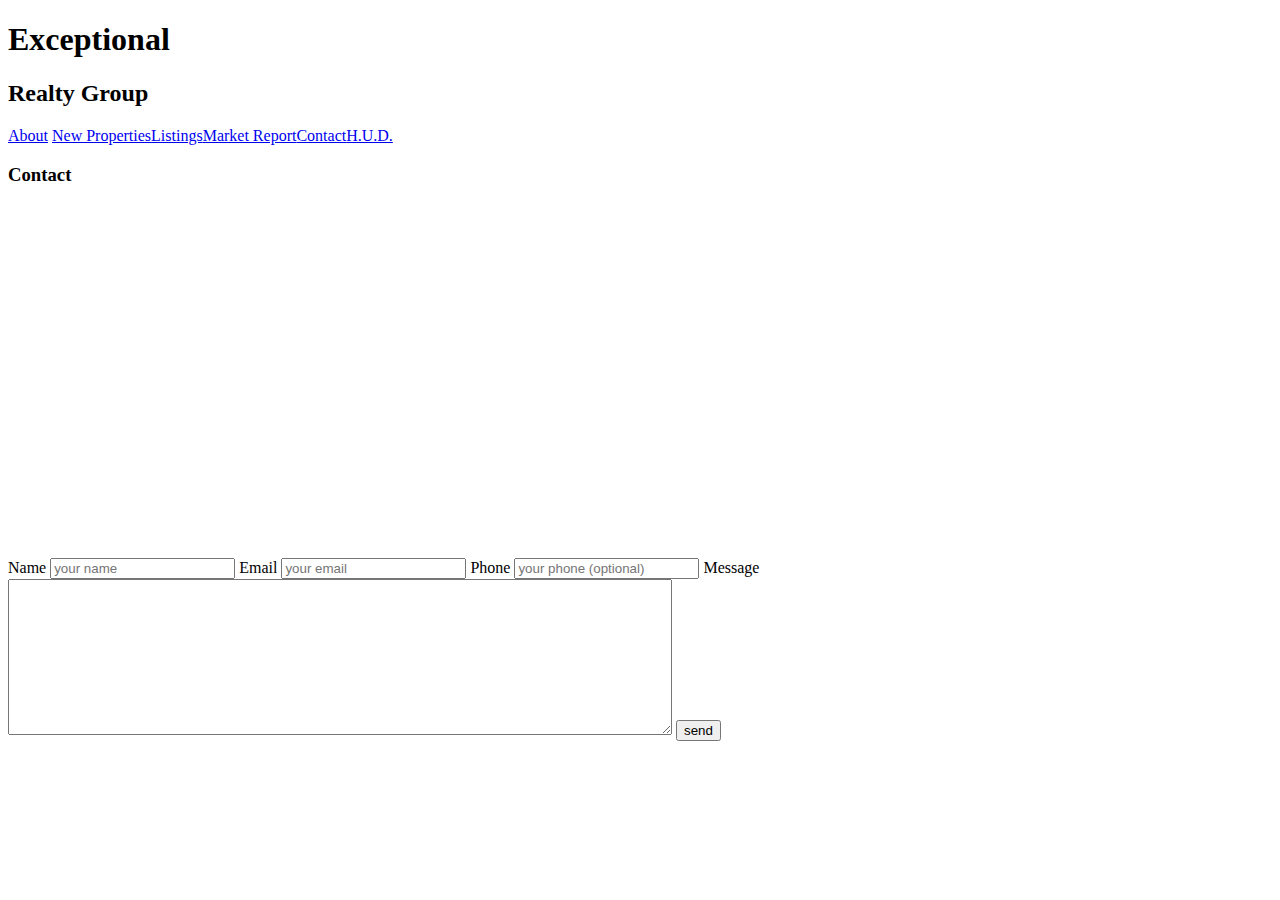
<file: contact.html>
<!DOCTYPE html>
<html lang="en" dir="ltr">
  <head>
    <meta charset="utf-8">
    <title>Exceptional Realty Group - Luxur Homes - New Properties</title>
  </head>
  <body>

    <h1>Exceptional</h1>
    <h2>Realty Group</h2>

    <!-- links -->
    <a href="index.html">About</a> <a href="new-properties.html ">New Properties</a><a href="real-estate-listings.html ">Listings</a><a href="market-report.html ">Market Report</a><a href="contact.html ">Contact</a><a href="http://hud.gov" target="_blank ">H.U.D.</a>

    <h3>Contact</h3>
    <!-- Map -->
    <iframe src="https://www.google.com/maps/embed?pb=!1m18!1m12!1m3!1d7052.025677763382!2d-73.99394954688698!3d40.69763990629579!2m3!1f0!2f0!3f0!3m2!1i1024!2i768!4f13.1!3m3!1m2!1s0x89c25a47df06b185%3A0xc889234bc07c42ee!2sBrooklyn+Heights%2C+Brooklyn%2C+NY!5e0!3m2!1sen!2sus!4v1540672300473" width="425" height="350" frameborder="0" style="border:0" allowfullscreen></iframe>

    <!-- Contact Form -->
    <form class="" action="#" method="post">
      <label for="fullname">Name</label>
      <input type="text" id="fullname" name="fullname" placeholder="your name" required>
      <label for="email">Email</label>
      <input type="email" id="email" name="email" placeholder="your email" required>
      <label for="phone">Phone</label>
      <input type="tel" id="phone" name="phone" placeholder="your phone (optional)">
      <label for="message">Message</label>
      <textarea id="message" name="message" rows="10" cols="80"></textarea>
      <input type="submit" name="" value="send">
    </form>


  </body>
</html>
</file>
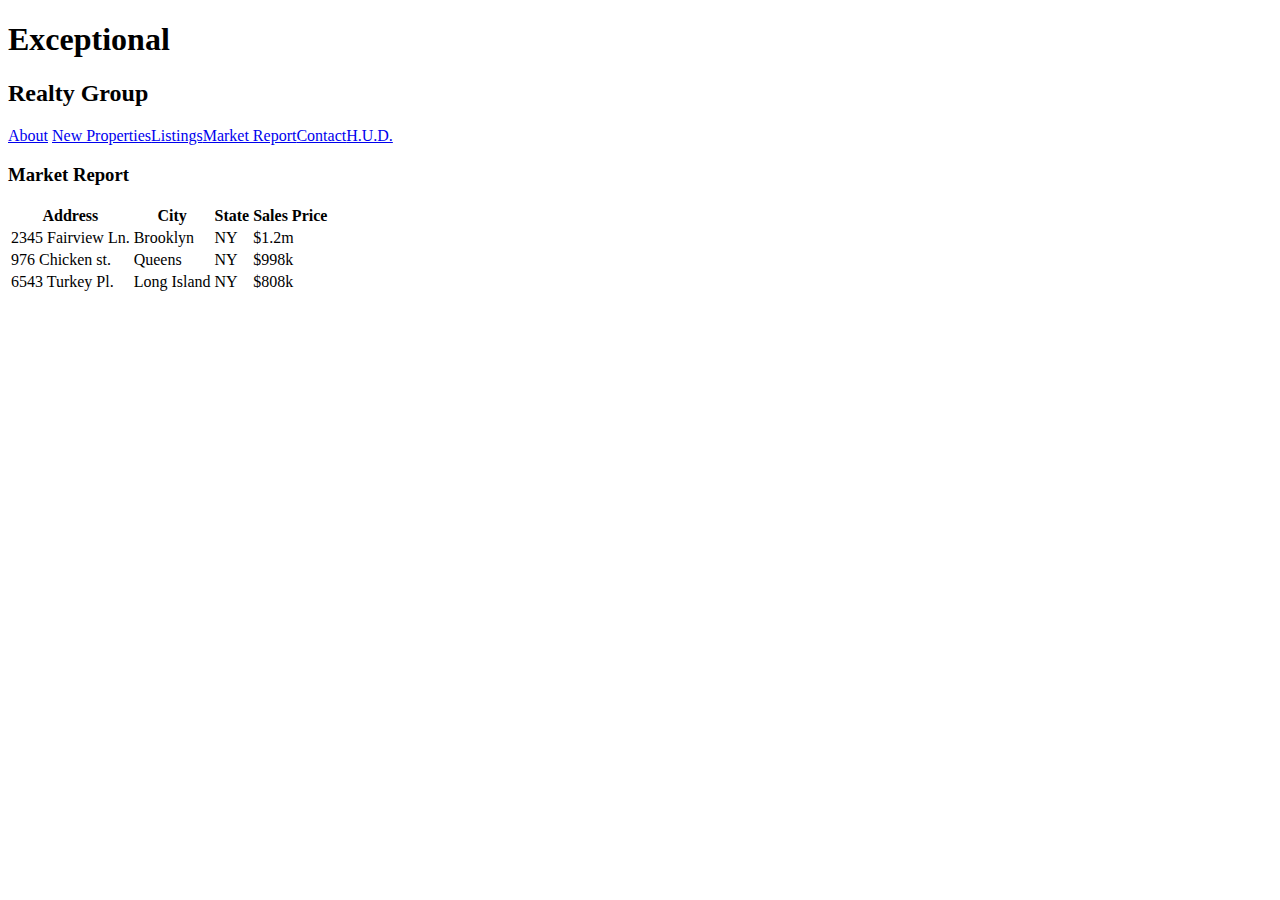
<file: market-report.html>
<!DOCTYPE html>
<html lang="en" dir="ltr">
  <head>
    <meta charset="utf-8">
    <title>Exceptional Realty Group - Luxury Homes - Market Reports</title>
  </head>
  <body>
    <h1>Exceptional</h1>
    <h2>Realty Group</h2>

    <!-- links -->
    <a href="index.html">About</a> <a href="new-properties.html">New Properties</a><a href="real-estate-listings.html">Listings</a><a href="market-report.html">Market Report</a><a href="contact.html">Contact</a><a href="http://hud.gov" target="_blank">H.U.D.</a>

    <h3>Market Report</h3>

    <table>
      <tr>
        <th>Address</th>
        <th>City</th>
        <th>State</th>
        <th>Sales Price</th>
      </tr>
      <tr>
        <td>2345 Fairview Ln.</td>
        <td>Brooklyn</td>
        <td>NY</td>
        <td>$1.2m</td>
      </tr>
      <tr>
        <td>976 Chicken st.</td>
        <td>Queens</td>
        <td>NY</td>
        <td>$998k</td>
      </tr>
      <tr>
        <td>6543 Turkey Pl.</td>
        <td>Long Island</td>
        <td>NY</td>
        <td>$808k</td>
      </tr>
    </table>
  </body>
</html>
</file>
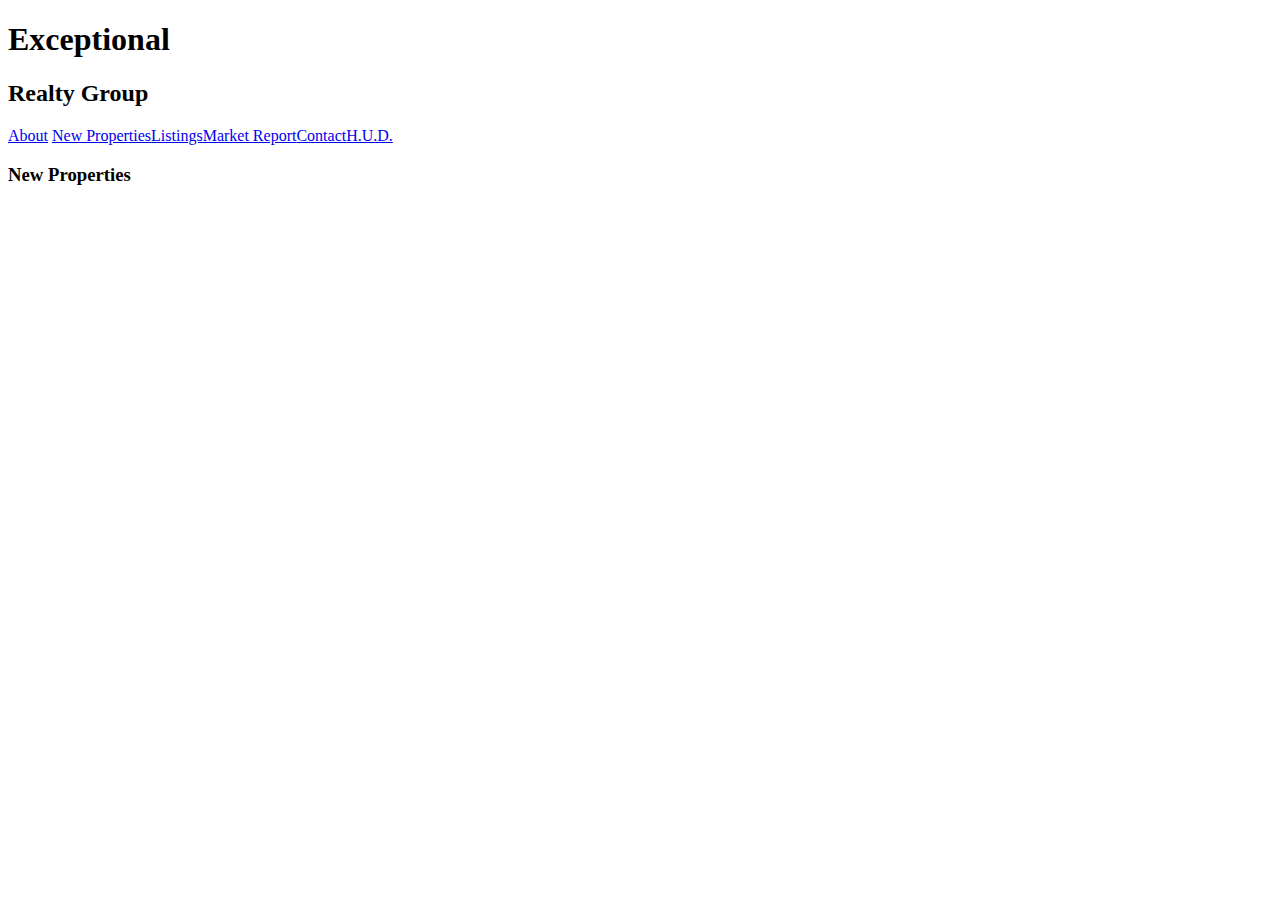
<file: new-properties.html>
<!DOCTYPE html>
<html lang="en" dir="ltr">
  <head>
    <meta charset="utf-8">
    <title>Exceptional Realty Group - Luxury Homes - Market Reports</title>
  </head>
  <body>

    <h1>Exceptional</h1>
    <h2>Realty Group</h2>

    <!-- links -->
    <a href="index.html">About</a> <a href="new-properties.html">New Properties</a><a href="real-estate-listings.html">Listings</a><a href="market-report.html">Market Report</a><a href="contact.html">Contact</a><a href="http://hud.gov" target="_blank">H.U.D.</a>

    <h3>New Properties</h3>
  </body>
</html>
</file>
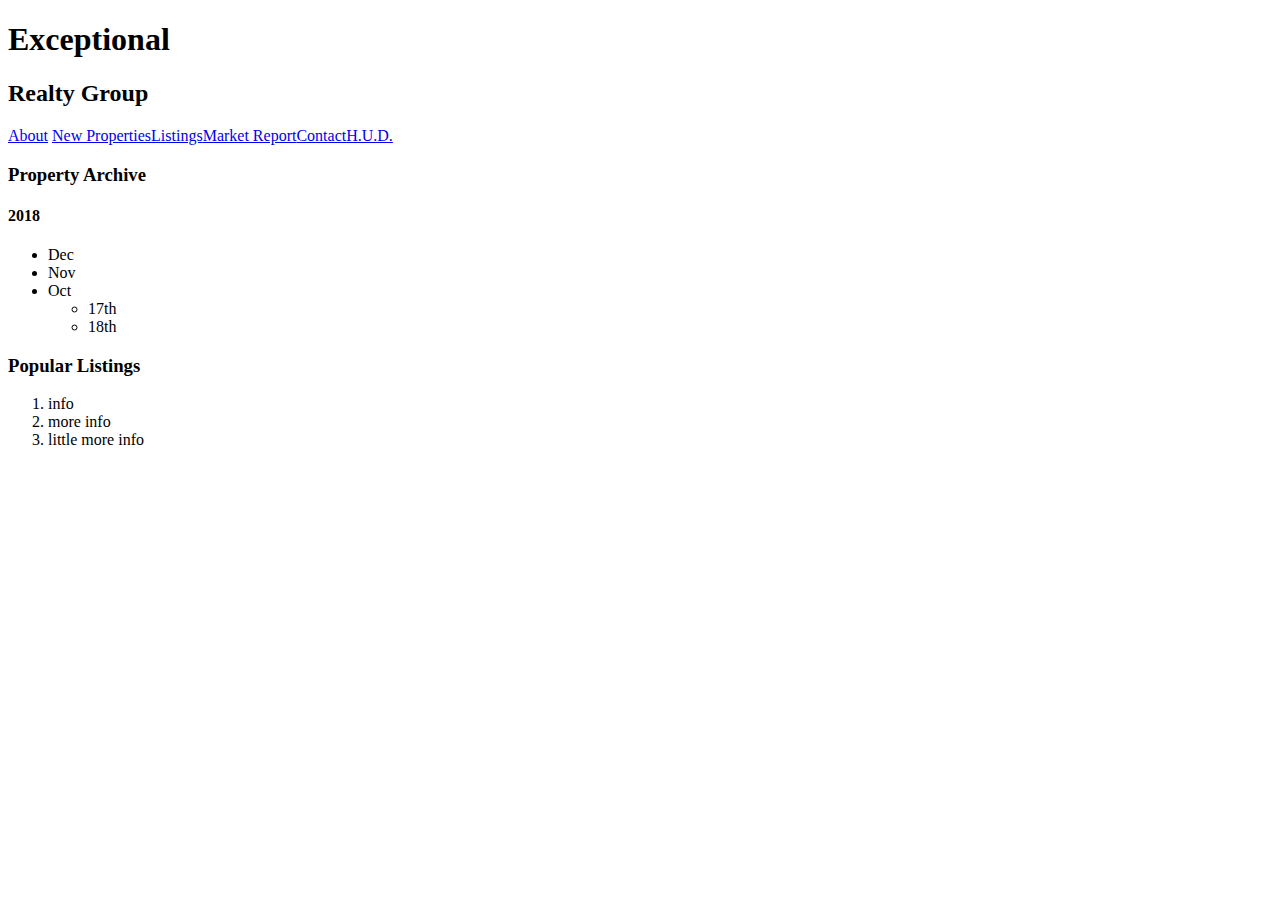
<file: real-estate-listings.html>
<!DOCTYPE html>
<html lang="en" dir="ltr">
  <head>
    <meta charset="utf-8">
    <title>Exceptional Realty Group - Luxury Homes - Listings</title>
  </head>
  <body>

    <h1>Exceptional</h1>
    <h2>Realty Group</h2>

    <!-- links -->
    <a href="index.html">About</a> <a href="new-properties.html">New Properties</a><a href="real-estate-listings.html">Listings</a><a href="market-report.html">Market Report</a><a href="contact.html">Contact</a><a href="http://hud.gov" target="_blank">H.U.D.</a>

    <h3>Property Archive</h3>
    <h4>2018</h4>

    <!-- unordered list -->
    <ul>
      <li>Dec</li>
      <li>Nov</li>
      <li>Oct</li>
        <ul>
          <li>17th</li>
          <li>18th</li>
        </ul>
    </ul>

    <h3>Popular Listings</h3>
    <!-- ordered list -->
    <ol>
      <li>info</li>
      <li>more info</li>
      <li>little more info</li>
    </ol>

  </body>
</html>
</file>
